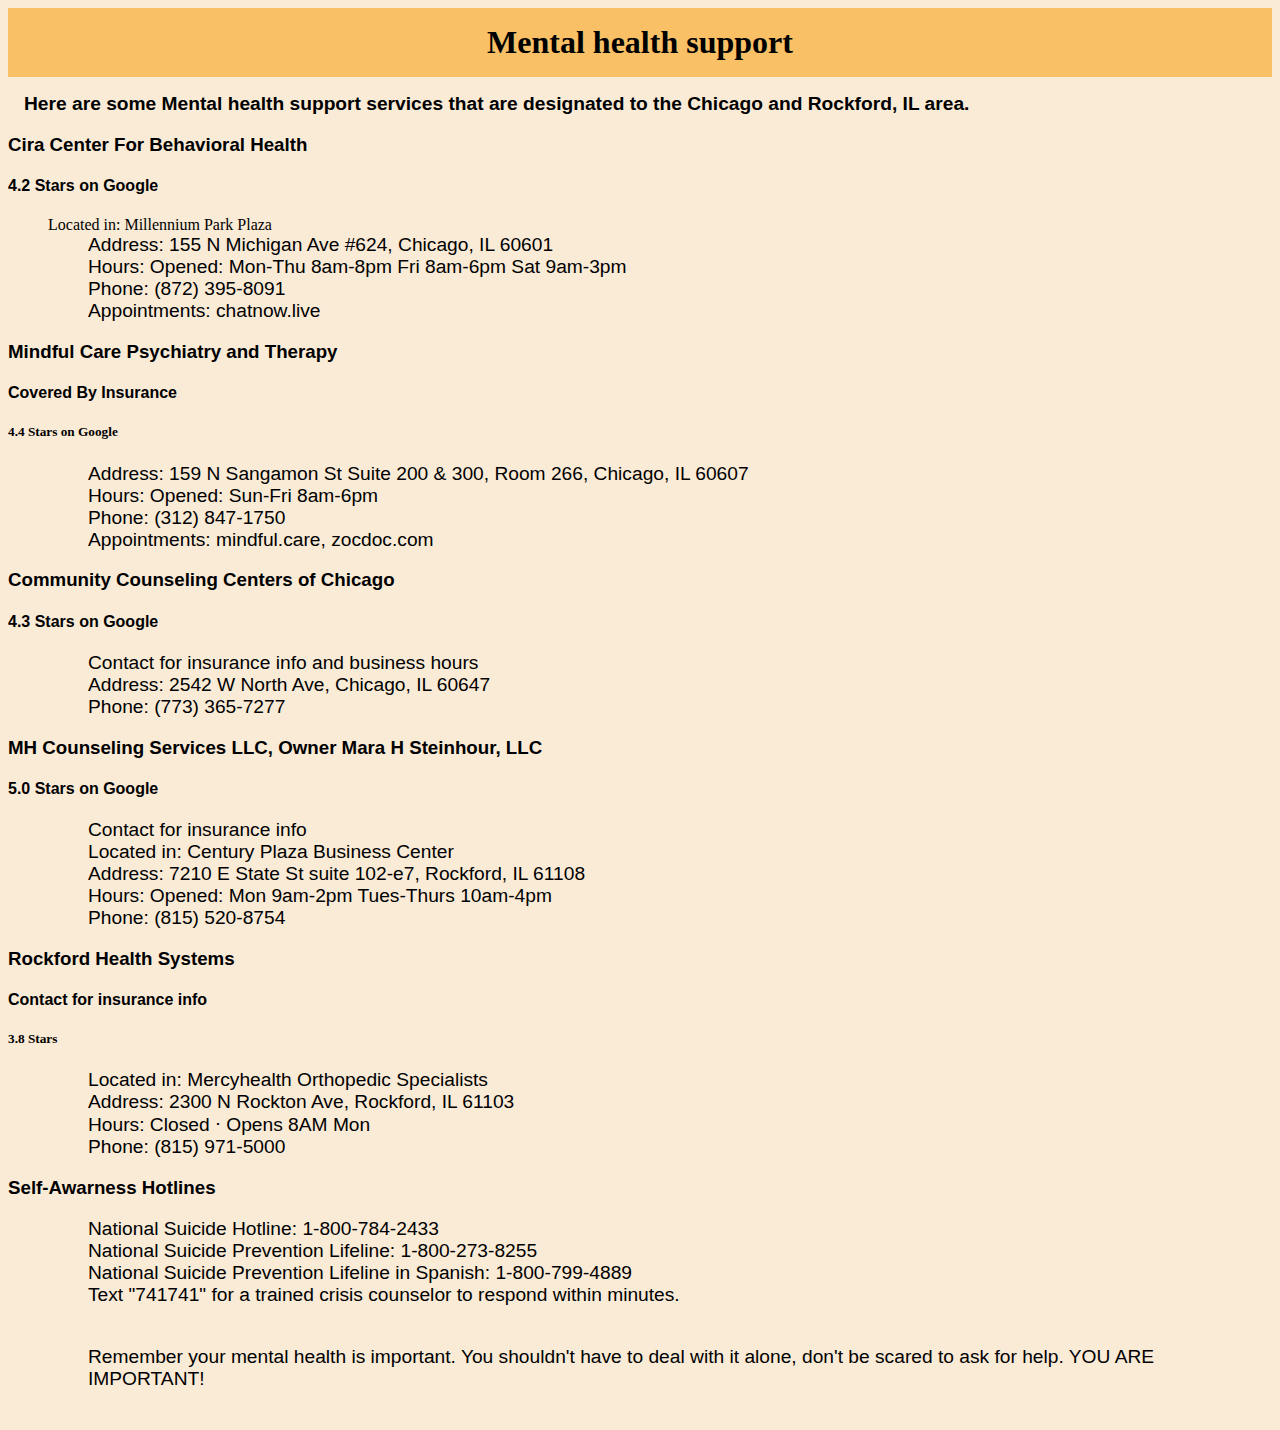
<file: support.html>
<!DOCTYPE html>
<html lang="en">
<head>
    <meta charset="UTF-8">
    <meta http-equiv="X-UA-Compatible" content="IE=edge">
    <meta name="viewport" content="width=device-width, initial-scale=1.0">
    <link rel="stylesheet" href="style.css">
    <title>Document</title>
</head>
<body>
    <h1 class="title"> Mental health support </h1>
    <H2>Here are some Mental health support services that are designated to the Chicago and Rockford, IL area. </H2>
    <h3>Cira Center For Behavioral Health
        <h4>4.2 Stars on Google</h4>
    </h3>
    <ol>Located in: Millennium Park Plaza
       <ul> Address: 155 N Michigan Ave #624, Chicago, IL 60601</ul>
      <ul> Hours: 
        Opened: Mon-Thu 8am-8pm
                Fri 8am-6pm
                Sat 9am-3pm</ul>
       <ul> Phone: (872) 395-8091</ul>
       <ul> Appointments: chatnow.live</ul>
    </ol>
    <h3>Mindful Care Psychiatry and Therapy</h3>
    <h4>Covered By Insurance</h4>
    <h5>4.4 Stars on Google</h5>
    <ol>
        <ul>Address: 159 N Sangamon St Suite 200 & 300, Room 266, Chicago, IL 60607</ul>
            <ul>Hours: 
            Opened: Sun-Fri 8am-6pm</ul>
           <ul>Phone: (312) 847-1750</ul>
          <ul>Appointments: mindful.care, zocdoc.com</ul>
    </ol>
    <h3>Community Counseling Centers of Chicago</h3>
    <h4>4.3 Stars on Google</h4>
     <ol>
         <ul>Contact for insurance info and business hours</ul>
         <ul>
            Address: 2542 W North Ave, Chicago, IL 60647</ul>
            <ul>Phone: (773) 365-7277
         </ul>
     </ol>

     <h3>MH Counseling Services LLC, Owner Mara H Steinhour, LLC</h3>
     <h4>5.0 Stars on Google</h4>

    <ol>
        <ul>Contact for insurance info</ul>
         <ul>Located in: Century Plaza Business Center</ul>
<ul>Address: 7210 E State St suite 102-e7, Rockford, IL 61108</ul>
<ul>Hours: 
    Opened: Mon 9am-2pm
Tues-Thurs 10am-4pm</ul>
<ul>Phone: (815) 520-8754</ul>

</ol>
<h3>Rockford Health Systems</h3>
<h4> Contact for insurance info</h4>
<h5>3.8 Stars</h5>
<OL>
    <ul>
        Located in: Mercyhealth Orthopedic Specialists</ul>
<ul>Address: 2300 N Rockton Ave, Rockford, IL 61103</ul>
<ul>Hours: 
Closed ⋅ Opens 8AM Mon</ul>
<ul>Phone: (815) 971-5000</ul>
    
</OL>
<h3>Self-Awarness   Hotlines</h3>
<ol>
    <ul>
        National Suicide Hotline: 1-800-784-2433
    </ul>
    <ul>
        National Suicide Prevention Lifeline: 1-800-273-8255
    </ul>
    <ul>
        National Suicide Prevention Lifeline in Spanish: 1-800-799-4889
    </ul>
    <ul>
        Text "741741" for a trained crisis counselor to respond within minutes.
    </ul>
</ol>

<p>Remember your mental health is important. You shouldn't have to deal with it alone, don't be scared to ask for help. YOU ARE IMPORTANT!</p>
</html>
</file>
<file: style.css>
.title{
    background-color: rgb(249, 192, 101);
    padding:10px;
    margin:auto;
    text-align: center;
    padding: 1rem;
}
body{
background-color:antiquewhite;
}

h2{
    background-color:antiquewhite;
    font-family:'Gill Sans', 'Gill Sans MT', Calibri, 'Trebuchet MS', sans-serif;
    text-align: inherit;
    font-size: 1.5vw;
    margin:1rem;
}

h3{
    background-color:antiquewhite;
    font-family: 'Gill Sans', 'Gill Sans MT', Calibri, 'Trebuchet MS', sans-serif;
    text-align:inherit;
    font-size:1.em;
    margin:1 rem;
}

h4{
    background-color:antiquewhite;
    font-family: 'Gill Sans', 'Gill Sans MT', Calibri, 'Trebuchet MS', sans-serif;
    text-align: inherit;
    margin: 1 rem;

}


ul{
    background-color:antiquewhite;
    font-family: 'Gill Sans', 'Gill Sans MT', Calibri, 'Trebuchet MS', sans-serif;
    text-align: inherit;
    font-size: larger;
    margin: 1 rem;
}

p{
    background-color:antiquewhite;
    font-family: 'Gill Sans', 'Gill Sans MT', Calibri, 'Trebuchet MS', sans-serif;
    text-align:inherit;
    font-size: larger;
    margin:2.5rem 5rem;
}
img{
    position:static;
}
</file>
